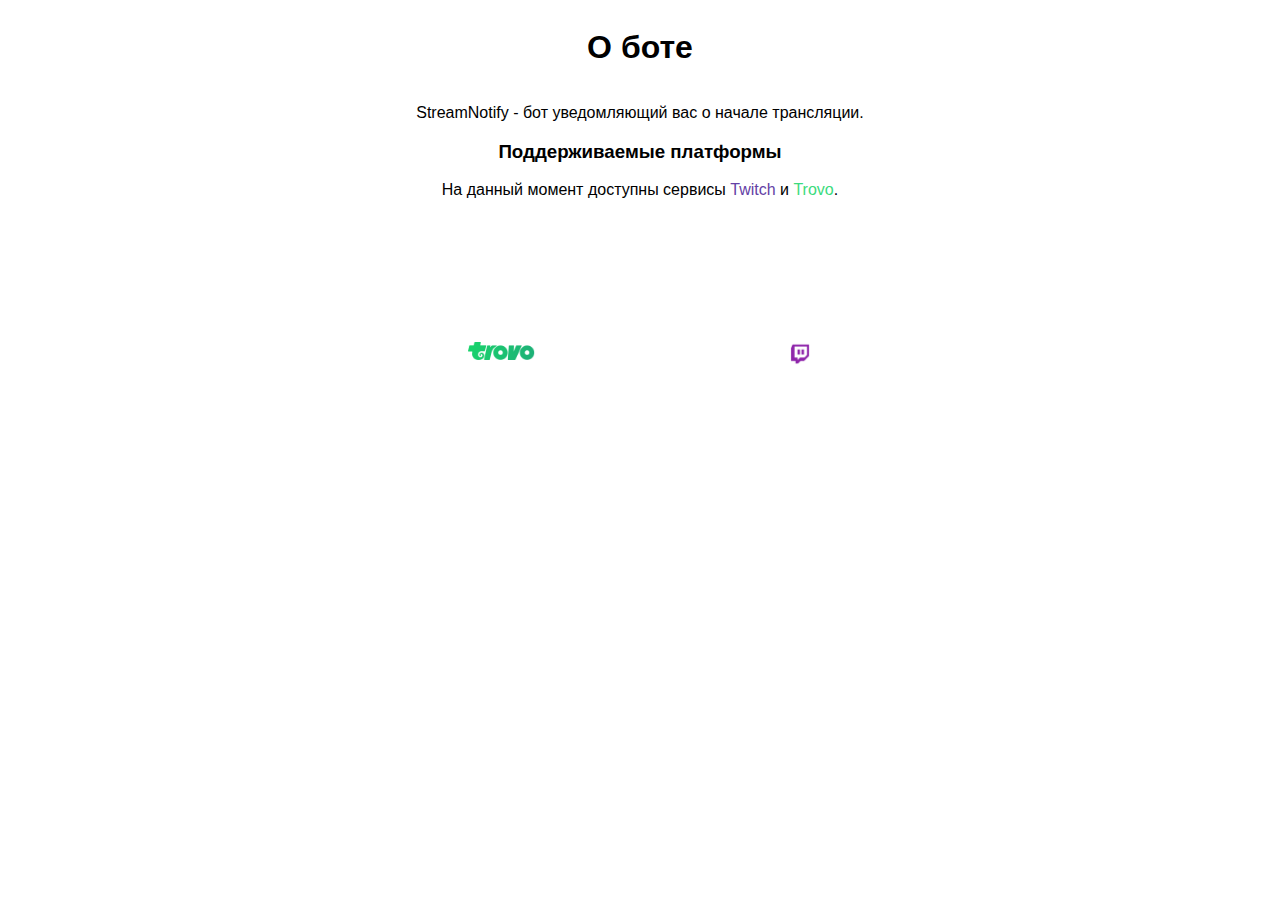
<file: telegram/streamNotify/about/index.html>
<!DOCTYPE html>
<html>
<head>
	<meta charset="utf-8">
	<meta name="viewport" content="width=device-width, initial-scale=1">
	<title>StreamNotify - About</title>
	<script src="https://telegram.org/js/telegram-web-app.js"></script>

	<link rel="stylesheet" href="../src/css/base.css">
	<link rel="stylesheet" href="../src/css/about.css">
</head>
<body>

	<main>
		<header>
			<h1 class="center">О боте</h1>
		</header>
		<content class="center">
			<p>
				<span>StreamNotify</span> - бот уведомляющий вас о начале трансляции.
			</p>
			<p>
				<h3 class="center">Поддерживаемые платформы</h3>
				<p>
					<span>На данный момент доступны сервисы <span id="twitch">Twitch</span> и <span id="trovo">Trovo</span>.</span>
				</p>
			</p>
		</content>
		<footer>
			<img src="../src/image/trovo.png" alt="Trovo Logo" class="logo">
			<img src="../src/image/twitch.png" alt="Twitch Logo" class="logo twitch">
		</footer>
	</main>

	<script type="text/javascript" src="../src/js/about.js"></script>
</body>
</html>
</file>
<file: telegram/streamNotify/src/css/base.css>
* {
	color: var(--tg-theme-text-color);

	font-family: Verdana, Geneva, Tahoma, sans-serif;
}

button.telegram {
	width: 100%;
	height: 100%;

	border: none;
	border-radius: 5px;

	background-color: var(--tg-theme-button-color);
	color: var(--tg-theme-button-text-color);
}
</file>
<file: telegram/streamNotify/src/css/about.css>
main {

    display: flex;
    flex-direction: column;
}

header {

    width: 100%;
}

content {

    width: 100%;
}

footer {

    display: flex;
    justify-content: center;
    width: 100%;
    height: 60px;

    text-align: center;
}

.center {

    text-align: center;
}

.logo {

    height: 30%;
    margin: 10%;
}

.twitch {

    height: 40%;
}

#twitch {
    color: #6441a5;
}

#trovo {
    color: #3cdb7d;
}
</file>
